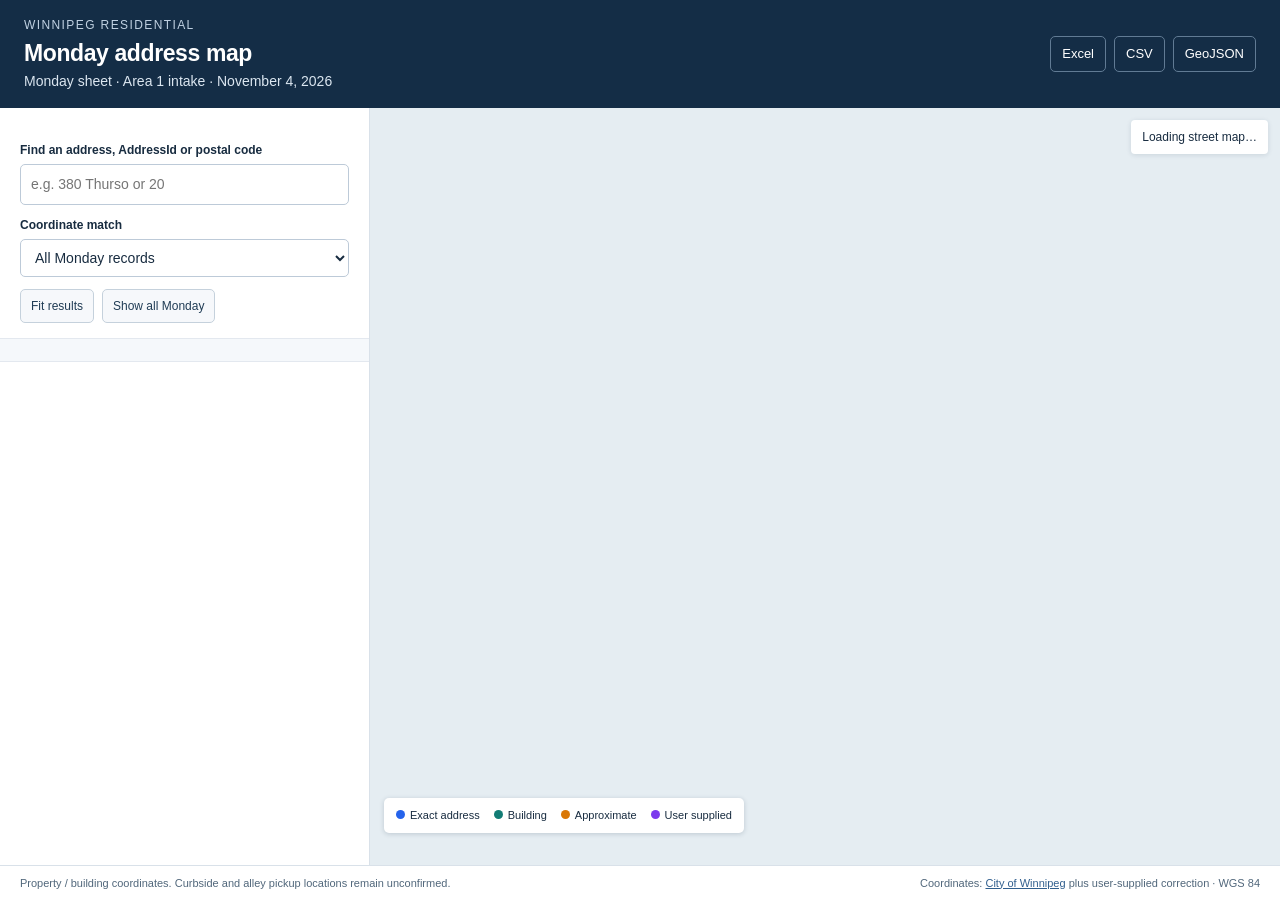
<file: scripts/monday_map_template.html>
<!doctype html>
<html lang="en">
<head>
<meta charset="utf-8">
<meta name="viewport" content="width=device-width,initial-scale=1">
<title>Winnipeg · Monday addresses</title>
<style>__LEAFLET_CSS__</style>
<style>__MAPLIBRE_CSS__</style>
<style>
*{box-sizing:border-box}html,body{margin:0;height:100%;font:14px/1.5 Arial,sans-serif;color:#182c40;background:#f7f9fc}
body{display:flex;flex-direction:column}header{background:#142d46;color:#fff;padding:16px 24px;display:flex;justify-content:space-between;align-items:center;gap:16px}
h1{margin:0;font-size:23px;font-weight:600;letter-spacing:-.4px}.eyebrow{color:#c0d1e2;font-size:12px;letter-spacing:1.4px;text-transform:uppercase;margin-bottom:2px}
header p{margin:0;color:#dbe6f0}.downloads{display:flex;gap:8px;flex-wrap:wrap}.downloads a{color:#fff;text-decoration:none;border:1px solid #617b94;border-radius:5px;padding:7px 11px;font-size:13px}
.downloads a:hover{background:#2a4967}main{flex:1;display:grid;grid-template-columns:370px 1fr;min-height:0}
aside{display:flex;flex-direction:column;background:#fff;border-right:1px solid #d9e1e9;min-height:0}.controls{padding:20px 20px 15px;border-bottom:1px solid #e3e8ef}
.totals{font-size:20px;font-weight:600;letter-spacing:-.3px}.subtle{font-size:12px;color:#51677b}.counts{margin:4px 0 13px}.counts span{white-space:nowrap}
label{display:block;font-size:12px;font-weight:600;margin:11px 0 5px}input,select,button{font:inherit}input,select{width:100%;padding:9px 10px;border:1px solid #bdcad8;border-radius:5px;background:#fff;color:#182c40}
input:focus,select:focus,button:focus{outline:2px solid #2563eb;outline-offset:2px}.actions{display:flex;gap:8px;margin-top:12px}button{cursor:pointer;border:1px solid #c5d1dc;border-radius:5px;background:#f6f8fb;color:#203c55;padding:7px 10px;font-size:12px}button:hover{background:#eaf0f6}
#result-count{padding:11px 20px;font-size:12px;color:#51677b;background:#f5f8fb;border-bottom:1px solid #e3e8ef}.results{flex:1;overflow:auto}.record{padding:11px 20px;border:0;border-bottom:1px solid #e9eef3;display:block;text-align:left;background:#fff;width:100%;border-radius:0;font-size:13px}.record:hover,.record.selected{background:#edf4ff}.record .address{font-weight:600;font-size:13px;display:block}.record .detail{font-size:11px;color:#536a7f;display:block;margin-top:2px}
.record .status{font-size:11px;display:block;margin-top:3px}.exact{color:#2563eb}.building{color:#127c75}.approximate{color:#a75a09}.missing{color:#b42318}.more{margin:12px 20px}.empty{padding:18px 20px;color:#51677b}
.supplied{color:#7c3aed}
.map-wrap{position:relative;min-height:280px}#map{height:100%;width:100%;background:#e5edf2}.legend{position:absolute;z-index:500;bottom:32px;left:14px;background:#fff;padding:9px 12px;border-radius:5px;box-shadow:0 1px 5px #142d4630;font-size:11px;display:flex;gap:14px;flex-wrap:wrap}.dot{display:inline-block;width:9px;height:9px;border-radius:50%;margin-right:5px}.basemap-message{position:absolute;z-index:500;right:12px;top:12px;background:#fff;padding:8px 11px;border-radius:4px;font-size:12px;box-shadow:0 1px 5px #142d4620;max-width:230px}
footer{padding:9px 20px;background:#fff;border-top:1px solid #d9e1e9;font-size:11px;color:#51677b;display:flex;justify-content:space-between;gap:10px;flex-wrap:wrap}footer a{color:#315f8e}
.popup-title{font-weight:600;font-size:14px;margin-bottom:6px}.popup-record{margin:8px 0;border-bottom:1px solid #e4eaf0;padding-bottom:8px}.popup-note{font-size:11px;color:#51677b}.leaflet-popup-content{max-height:330px;overflow:auto}.leaflet-container{font-family:Arial,sans-serif}.leaflet-control-attribution{font-size:10px}
@media(max-width:800px){header{padding:12px 16px}h1{font-size:19px}.downloads a{padding:5px 8px}main{grid-template-columns:300px 1fr}.controls{padding:14px}.record{padding:10px 14px}.totals{font-size:17px}.legend{max-width:230px;gap:4px 12px}}
@media(max-width:590px){body{height:auto;min-height:100vh}header{align-items:flex-start;flex-direction:column;gap:10px}header p{font-size:12px}main{display:flex;flex-direction:column}.map-wrap{height:58vh;order:-1;flex:none}aside{height:440px;border-right:0}.controls{padding:12px 16px}.counts{margin:1px 0 7px}.controls label{margin-top:6px}.legend{bottom:28px;left:8px}.basemap-message{right:8px;top:8px;font-size:11px}.actions{margin-top:9px}.downloads{gap:6px}footer{padding:9px 16px}}
</style>
</head>
<body>
<header><div><div class="eyebrow">Winnipeg residential</div><h1>Monday address map</h1><p>Monday sheet · Area 1 intake · November 4, 2026</p></div><nav class="downloads" aria-label="Download address data"><a href="Monday_addresses_lat_long.xlsx">Excel</a><a href="Monday_addresses_lat_long.csv" download>CSV</a><a href="Monday_addresses.geojson" download>GeoJSON</a></nav></header>
<main>
<aside aria-label="Monday address search"><div class="controls"><div class="totals" id="totals"></div><div class="subtle counts" id="counts"></div><label for="search">Find an address, AddressId or postal code</label><input id="search" type="search" placeholder="e.g. 380 Thurso or 20" autocomplete="off"><label for="status">Coordinate match</label><select id="status"><option value="">All Monday records</option><option value="Exact address">Exact address</option><option value="Building address">Building address</option><option value="Approximate site centre">Approximate site centre</option><option value="User supplied">User supplied</option><option value="Not found">Not found</option></select><div class="actions"><button id="fit">Fit results</button><button id="reset">Show all Monday</button></div></div><div id="result-count" aria-live="polite"></div><div class="results" id="results"></div></aside>
<section class="map-wrap" aria-label="Map of Monday address locations"><div id="map"></div><div class="basemap-message" id="basemap-message">Loading street map…</div><div class="legend"><span><i class="dot" style="background:#2563eb"></i>Exact address</span><span><i class="dot" style="background:#127c75"></i>Building</span><span><i class="dot" style="background:#d97706"></i>Approximate</span><span><i class="dot" style="background:#7c3aed"></i>User supplied</span></div></section>
</main>
<footer><span>Property / building coordinates. Curbside and alley pickup locations remain unconfirmed.</span><span>Coordinates: <a href="https://data.winnipeg.ca/City-Planning/Addresses/cam2-ii3u" target="_blank" rel="noopener">City of Winnipeg</a> plus user-supplied correction · WGS 84</span></footer>
<script>__LEAFLET_JS__</script>
<script>__MAPLIBRE_JS__</script>
<script>__MAPLIBRE_LEAFLET_JS__</script>
<script>__BASEMAP_POLICY_JS__</script>
<script id="monday-data" type="application/json">__MONDAY_DATA__</script>
<script>
'use strict';
const rows = JSON.parse(document.getElementById('monday-data').textContent);
const fmt = n => n.toLocaleString('en-CA');
const esc = value => String(value ?? '').replace(/[&<>"']/g,c=>({'&':'&amp;','<':'&lt;','>':'&gt;','"':'&quot;',"'":'&#39;'}[c]));
const statusClass = s => ({'Exact address':'exact','Building address':'building','Approximate site centre':'approximate','User supplied':'supplied','Not found':'missing'}[s]);
const colours = {'Exact address':'#2563eb','Building address':'#127c75','Approximate site centre':'#d97706','User supplied':'#7c3aed'};
const search = document.getElementById('search'), status = document.getElementById('status'), results = document.getElementById('results');
const lookup = rows.map(r => `${r[0]} ${r[1]} ${r[2]}`.toUpperCase());
const mapped = rows.filter(r=>r[4]!==null);
document.getElementById('totals').textContent = `${fmt(mapped.length)} of ${fmt(rows.length)} mapped`;
document.getElementById('counts').textContent = `${fmt(rows.filter(r=>r[6]==='Building address').length)} building points · ${rows.filter(r=>r[6]==='Approximate site centre').length} approximate · ${rows.filter(r=>r[6]==='User supplied').length} user-supplied · ${rows.length-mapped.length} missing`;
for(const option of status.options){if(option.value) option.textContent += ` (${fmt(rows.filter(r=>r[6]===option.value).length)})`;}
const map = L.map('map',{preferCanvas:true,zoomControl:true,maxZoom:19,zoomSnap:.25,zoomAnimation:false,fadeAnimation:false,maxBoundsViscosity:1});
const plottedBounds=L.latLngBounds(mapped.map(r=>[r[4],r[5]]));
const centreLatitude=plottedBounds.getCenter().lat;
const latitudePadding=50/111.32, longitudePadding=50/(111.32*Math.cos(centreLatitude*Math.PI/180));
const allowedBounds=L.latLngBounds([plottedBounds.getSouth()-latitudePadding,plottedBounds.getWest()-longitudePadding],[plottedBounds.getNorth()+latitudePadding,plottedBounds.getEast()+longitudePadding]);
map.setMaxBounds(allowedBounds);
map.setMinZoom(map.getBoundsZoom(allowedBounds));
map.fitBounds(plottedBounds,{padding:[30,30],maxZoom:17,animate:false});
const message=document.getElementById('basemap-message');
const basemapState={ready:false,paused:false,errors:[],instances:1,allowedBounds:allowedBounds.toBBoxString()};
const policy=new CwsBasemapRequestPolicy({onStop:reason=>{basemapState.paused=true;message.style.display='block';message.textContent='Street basemap paused. Address points and search remain available.';basemapState.errors.push(reason);}});
maplibregl.setMaxParallelImageRequests(4);
maplibregl.setWorkerCount(2);
maplibregl.addProtocol('cws-ofm',(parameters,controller)=>policy.request(parameters,controller));
const base=L.maplibreGL({style:'https://tiles.openfreemap.org/styles/liberty',padding:0,interactive:false,attributionControl:false,renderWorldCopies:false,refreshExpiredTiles:false,
  transformRequest:url=>({url:'cws-ofm://'+encodeURIComponent(url)})}).addTo(map);
const glMap=base.getMaplibreMap();
map.attributionControl.addAttribution('<a href="https://openfreemap.org/">OpenFreeMap</a> &copy; <a href="https://www.openmaptiles.org/">OpenMapTiles</a> · Data from <a href="https://www.openstreetmap.org/copyright">OpenStreetMap</a>');
glMap.on('idle',()=>{if(!policy.stopped&&glMap.isStyleLoaded()&&glMap.areTilesLoaded()){basemapState.ready=true;message.style.display='none';}});
glMap.on('error',event=>{const text=event.error&&event.error.message||'Basemap resource failed';if(!basemapState.errors.includes(text))basemapState.errors.push(text);policy.stop(text);});
map.on('movestart',()=>{basemapState.ready=false;});
// No idle-triggered fit, reload, animation, retry or recurring timer.
window.mondayBasemap={state:basemapState,policy,map:glMap};
const layer = L.layerGroup().addTo(map), renderer = L.canvas({padding:.4});
let filtered=rows, displayed=0, selected=null, highlight=null;
const groupKey = r=>`${r[4]},${r[5]}`;
const groups = new Map();for(const r of mapped){const key=groupKey(r);if(!groups.has(key))groups.set(key,[]);groups.get(key).push(r);}
function popup(group){
  let html=`<div class="popup-title">${group.length===1?'Monday address':`${group.length} Monday records at this point`}</div>`;
  for(const r of group){html+=`<div class="popup-record"><b>${esc(r[1])}</b><br>AddressId ${r[0]} · ${esc(r[2])}<br><span class="${statusClass(r[6])}">${esc(r[6])}</span><br>${r[4].toFixed(6)}, ${r[5].toFixed(6)}<br><span class="popup-note">${esc(r[3])}<br>${esc(r[8])}${r[6]!=='Exact address'&&r[7]?`<br>City: ${esc(r[7])}`:''}</span></div>`;}
  return html;
}
function choose(r){
 selected=r[0];renderList(true);
 if(highlight){map.removeLayer(highlight);highlight=null;}
 if(r[4]===null){document.getElementById('result-count').textContent=`AddressId ${r[0]} has no confirmed coordinate. It remains in the data.`;return;}
 map.setView([r[4],r[5]],18,{animate:false});
 highlight=L.circleMarker([r[4],r[5]],{radius:9,color:'#142d46',weight:2,fillColor:colours[r[6]],fillOpacity:1}).addTo(map).bindPopup(popup(groups.get(groupKey(r))),{maxWidth:330}).openPopup();
}
function appendRows(){
 const slice=filtered.slice(displayed,displayed+80);displayed+=slice.length;
 for(const r of slice){const button=document.createElement('button');button.className='record'+(r[0]===selected?' selected':'');button.dataset.addressId=r[0];button.innerHTML=`<span class="address">${esc(r[1])}</span><span class="detail">ID ${r[0]} · ${esc(r[2])}</span><span class="status ${statusClass(r[6])}">${esc(r[6])}${r[4]!==null?` · ${r[4].toFixed(6)}, ${r[5].toFixed(6)}`:''}</span>`;button.onclick=()=>choose(r);results.appendChild(button);}
 if(displayed<filtered.length){const more=document.createElement('button');more.className='more';more.textContent=`Show next ${Math.min(80,filtered.length-displayed)} records`;more.onclick=()=>{more.remove();appendRows();};results.appendChild(more);}
}
function renderList(keepScroll=false){const y=results.scrollTop,limit=keepScroll?displayed:80;results.replaceChildren();displayed=0;appendRows();while(displayed<Math.min(limit,filtered.length)){const more=results.querySelector('.more');if(more)more.remove();appendRows();}if(!filtered.length)results.innerHTML='<div class="empty">No matching Monday addresses.</div>';results.scrollTop=keepScroll?y:0;}
function draw(){
 layer.clearLayers();if(highlight){map.removeLayer(highlight);highlight=null;}
 const visible=new Map();for(const r of filtered){if(r[4]!==null&&!visible.has(groupKey(r)))visible.set(groupKey(r),r);}
 for(const [key,r] of visible){const group=groups.get(key);const pin=L.circleMarker([r[4],r[5]],{renderer,radius:r[6]==='Exact address'?3:4,stroke:false,fillColor:colours[r[6]],fillOpacity:.85});pin.on('click',()=>pin.bindPopup(popup(group),{maxWidth:330}).openPopup());layer.addLayer(pin);}
 document.getElementById('result-count').textContent=`${fmt(filtered.length)} records · ${fmt(filtered.filter(r=>r[4]!==null).length)} with coordinates`;
 window.mondayMapState={total:rows.length,mapped:mapped.length,filtered:filtered.length,visibleCoordinates:visible.size,status:status.value};
}
function fit(){const pts=filtered.filter(r=>r[4]!==null).map(r=>[r[4],r[5]]);if(pts.length)map.fitBounds(L.latLngBounds(pts),{padding:[30,30],maxZoom:17,animate:false});}
function update(){const tokens=search.value.trim().toUpperCase().split(/\s+/).filter(Boolean);filtered=rows.filter((r,i)=>(!status.value||r[6]===status.value)&&tokens.every(t=>lookup[i].includes(t)));selected=null;renderList();draw();if(tokens.length||status.value)fit();}
let timer;search.addEventListener('input',()=>{clearTimeout(timer);timer=setTimeout(update,180);});status.addEventListener('change',update);document.getElementById('fit').onclick=fit;document.getElementById('reset').onclick=()=>{search.value='';status.value='';update();fit();};
renderList();draw();fit();window.mondayMap=map;
</script>
</body></html>
</file>
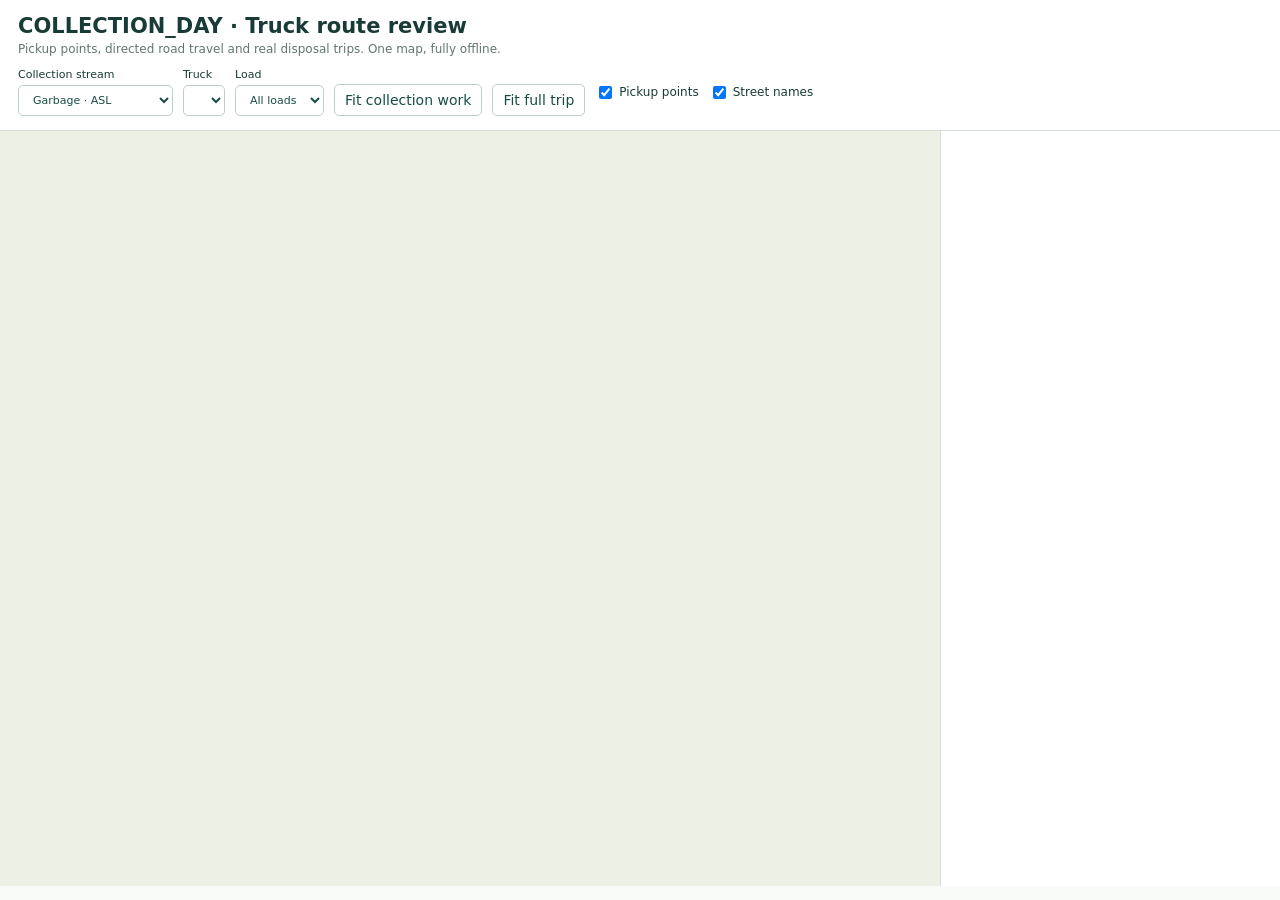
<file: web/truck-review.html>
<!doctype html><html lang="en"><meta charset="utf-8"><meta name="viewport" content="width=device-width,initial-scale=1">
<meta http-equiv="Content-Security-Policy" content="default-src 'none'; script-src 'unsafe-inline'; style-src 'unsafe-inline'; img-src data:; connect-src 'none'; base-uri 'none'">
<title>COLLECTION_DAY truck routes · Review map</title><style>/* LEAFLET_CSS */</style>
<style>
*{box-sizing:border-box}body{margin:0;background:#f8faf7;color:#193b37;font:14px system-ui,Arial,sans-serif}header{padding:14px 18px;border-bottom:1px solid #d5dfd8;background:white}h1{font-size:21px;margin:0 0 4px}header p{margin:0;color:#62766e;font-size:12px}.controls{display:flex;flex-wrap:wrap;gap:10px;align-items:end;margin-top:12px}label{font-size:11px;display:flex;flex-direction:column;gap:4px}select,input,button{font:inherit}select,button{padding:7px 10px;background:white;border:1px solid #becfc5;border-radius:5px;color:#174d45;cursor:pointer}.toggle{flex-direction:row;align-items:center;align-self:center;font-size:12px}.metrics{margin-left:auto;font-size:12px;line-height:1.6;color:#426158}.layout{display:grid;grid-template-columns:minmax(0,1fr) 340px;height:calc(100dvh - 145px);min-height:460px}#map{height:100%;background:#ecf0e5}aside{overflow:auto;padding:16px;border-left:1px solid #d5dfd8;background:white}h2{font-size:19px;margin:0 0 10px}h3{font-size:13px;margin:18px 0 6px}.grid{display:grid;grid-template-columns:1fr 1fr;gap:12px}.grid small{display:block;color:#678075;font-size:10px}.grid b{font-size:17px}table{border-collapse:collapse;width:100%;font-size:11px}td,th{border-bottom:1px solid #d5dfd8;text-align:left;padding:8px 3px}.note{padding:9px;background:#f7f2e2;color:#805c28;border-radius:4px;font-size:11px;line-height:1.6}.good{background:#e5f2e8;color:#216849}#search{width:100%;padding:8px;border:1px solid #becfc5;border-radius:4px;margin:8px 0}.stop{display:block;width:100%;border:0;border-bottom:1px solid #e6ece7;text-align:left;padding:8px 0;font-size:11px}.stop small{display:block;color:#6c8177}.street-label{background:transparent;border:0;color:#5f6d65;font-size:9px;white-space:nowrap;text-shadow:0 0 3px white,0 0 3px white;pointer-events:none}.direction{background:transparent;border:0;font-size:20px;line-height:18px;font-weight:700;text-shadow:0 0 2px white;pointer-events:none}.site{border-radius:50%;background:white;border:2px solid #285f54;text-align:center;font-weight:bold;line-height:22px;font-size:10px}.badge{background:#fffffff2;padding:7px 10px;color:#547266;border:1px solid #d5dfd8;border-radius:4px;font:10px system-ui}.leaflet-popup-content{font:12px/1.6 system-ui}#fleet-status{margin-top:7px}.legend{font-size:10px;line-height:1.6;color:#62766e;margin-top:12px}@media(max-width:800px){.layout{grid-template-columns:1fr;height:auto}#map{height:65dvh}aside{max-height:45dvh}.metrics{margin-left:0}}
</style>
<header><h1>COLLECTION_DAY · Truck route review</h1><p>Pickup points, directed road travel and real disposal trips. One map, fully offline.</p>
<div class="controls"><label>Collection stream<select id="stream"><option value="garbage">Garbage · ASL</option><option value="recycling">Recycling · rear load</option></select></label>
<label>Truck<select id="truck"></select></label><label>Load<select id="load"><option value="all">All loads</option></select></label>
<button id="fit-service">Fit collection work</button><button id="fit-trip">Fit full trip</button>
<label class="toggle"><input id="show-points" type="checkbox" checked>Pickup points</label><label class="toggle"><input id="show-labels" type="checkbox" checked>Street names</label>
<div id="metrics" class="metrics"></div></div></header><div class="layout"><div id="map" aria-label="COLLECTION_DAY truck route map"></div><aside id="detail"></aside></div>
<script>/* LEAFLET_JS */</script><script id="data" type="application/json">"ROUTING_DATA"</script>
<script>
'use strict';
const D=JSON.parse(document.querySelector('#data').textContent),$=id=>document.getElementById(id),escape=s=>String(s??'').replace(/[&<>"']/g,c=>({'&':'&amp;','<':'&lt;','>':'&gt;','"':'&quot;',"'":'&#39;'}[c])),num=n=>Number(n).toLocaleString('en-CA'),duration=s=>`${Math.floor(Math.round(s/60)/60)}h ${Math.round(s/60)%60}m`;
$('stream').innerHTML=Object.keys(D.streams).map(s=>`<option value="${escape(s)}">${s==='garbage'?'Garbage · ASL':'Recycling · rear load'}</option>`).join('');
const colours=['#126e62','#4666a8','#aa7122','#8852a0','#b64d56','#337d97','#5d782e','#a06234'];
const map=L.map('map',{preferCanvas:true,zoomAnimation:false,fadeAnimation:false,maxZoom:19,minZoom:9});
map.attributionControl.setPrefix('');map.attributionControl.addAttribution('City of Winnipeg · OGL Winnipeg | Physical road reference: © OpenStreetMap contributors, local cache');
for(const [name,z] of [['context',210],['work',390],['route',402],['points',410],['labels',420]]){map.createPane(name);map.getPane(name).style.zIndex=z;}
map.getPane('labels').style.pointerEvents='none';
const contextRenderer=L.canvas({pane:'context'}),routeRenderer=L.canvas({pane:'route'}),pointRenderer=L.canvas({pane:'points'});
L.geoJSON(D.context,{pane:'context',renderer:contextRenderer,interactive:false,style:f=>{const k=f.properties.kind;return k==='park'?{color:'#cad6be',weight:.5,fillColor:'#dbe7d0',fillOpacity:.8}:k==='water_area'?{color:'#b7d8dd',fillColor:'#bedee1',weight:.5,fillOpacity:.9}:k==='waterway'?{color:'#bad4da',weight:3}:k==='railway'?{color:'#858e83',weight:1.4,dashArray:'4 4'}:k==='landuse'?{color:'#d4d4ca',weight:.6,fillColor:'#e4e2d7',fillOpacity:.5}:{color:'#fff',weight:1.6,opacity:.95};}}).addTo(map);
const badge=L.control({position:'topleft'});badge.onAdd=()=>{const e=L.DomUtil.create('div','badge');e.textContent='Offline map · zero external requests';return e;};badge.addTo(map);
let work=null,road=null,points=null,arrows=null,sites=null,labels=L.layerGroup().addTo(map),current=null,labelTimer;
const roads=D.context.features.filter(f=>f.properties.kind==='road'&&f.properties.name&&f.geometry.type==='LineString');
function roadLabels(){labels.clearLayers();if(!$('show-labels').checked||map.getZoom()<14)return;const occupied=new Set(),names=new Set(),bounds=map.getBounds();for(const r of roads){const c=r.geometry.coordinates[Math.floor(r.geometry.coordinates.length/2)],p=L.latLng(c[1],c[0]);if(!bounds.contains(p))continue;const xy=map.latLngToContainerPoint(p),key=Math.floor(xy.x/130)+':'+Math.floor(xy.y/38);if(occupied.has(key)||names.has(r.properties.name))continue;occupied.add(key);names.add(r.properties.name);L.marker(p,{pane:'labels',interactive:false,icon:L.divIcon({className:'street-label',html:escape(r.properties.name),iconSize:[130,15]})}).addTo(labels);if(names.size>=60)break;}}
map.on('moveend',()=>{clearTimeout(labelTimer);labelTimer=setTimeout(roadLabels,100);});
function clear(){for(const layer of [work,road,points,arrows,sites])if(layer)map.removeLayer(layer);work=road=points=arrows=sites=null;}
function selectStream(){const all=D.routes.filter(r=>r.stream===$('stream').value);$('truck').innerHTML='<option value="all">All trucks · territory overview</option>'+all.map(r=>`<option value="${r.id}">${r.id} · ${num(r.pickups)} pickups · ${r.return}</option>`).join('');const s=D.streams[$('stream').value];$('metrics').innerHTML=`<b>${s.trucks} trucks · ${num(Math.round(s.pickups/s.trucks))} pickups/truck</b><br>${s.paid_hours.toFixed(1)} paid worker hours · ${num(s.pickups)} pickups`;selectTruck();}
function selectTruck(){current=D.routes.find(r=>r.id===$('truck').value)||null;$('load').innerHTML='<option value="all">All loads</option>'+(current?current.loads.map(l=>`<option value="${l.load}">Load ${l.load} · ${num(l.pickups)} pickups</option>`).join(''):'');$('load').disabled=!current;render();fitService();}
function selectedStops(){return current?current.stops.filter(s=>$('load').value==='all'||s.Load===Number($('load').value)):[];}
function accessInfo(s){const offset=Number.isFinite(s.PickupOffsetM)?s.PickupOffsetM:map.distance([s.Latitude,s.Longitude],[s.PickupLatitude,s.PickupLongitude]);const unresolved=offset>80||/oneway_opposite|road_direction|street_name_unmatched|construction_tagged|ambiguous_property/.test(s.AccessIssues||'');return `${unresolved?'Pickup access unresolved':'Inferred right-curb service'} - ${Math.round(offset)} m from property${s.PickupRoad?' - '+s.PickupRoad:''}`;}
function showStop(s){map.setView([s.Latitude,s.Longitude],Math.max(map.getZoom(),17),{animate:false});L.popup().setLatLng([s.Latitude,s.Longitude]).setContent(`<b>${escape(s.Address)}</b><br>AddressId ${escape(s.AddressId)}<br>${current.id} · Load ${s.Load} · Pickup ${s.Sequence}<br>${escape(s.WorkArea)} · Planning ${escape(s.Section)}<br>Travel bearing ${s.TravelBearing}° · estimated ${escape(s.EstimatedServiceTime)}<br>${s.Latitude.toFixed(6)}, ${s.Longitude.toFixed(6)}<br>${escape(accessInfo(s))}${s.AccessIssues?'<br>'+escape(s.AccessIssues):''}`).openOn(map);}
function pointPopup(s){L.popup().setLatLng([s.Latitude,s.Longitude]).setContent(`<b>${escape(s.Address)}</b><br>ID ${escape(s.AddressId)} · ${current.id}<br>Load ${s.Load} · pickup ${s.Sequence}<br>${escape(s.WorkArea)} · ${escape(s.EstimatedServiceTime)}<br>Travel bearing ${s.TravelBearing}°<br>${escape(accessInfo(s))}${s.AccessIssues?'<br>'+escape(s.AccessIssues):''}`).openOn(map);}
function render(){clear();map.closePopup();const all=D.routes.filter(r=>r.stream===$('stream').value),owner=new Map(all.flatMap((r,i)=>r.sections.map(s=>[s,{route:r,colour:colours[i%colours.length]}]))),colour=current?colours[all.indexOf(current)%colours.length]:'#126e62';
work=L.geoJSON(D.areas,{pane:'work',bubblingMouseEvents:false,style:f=>{const o=owner.get(f.id);return {color:o?.colour||'#71837a',weight:current&&o?.route.id===current.id?2.5:1,fillColor:o?.colour||'#71837a',fillOpacity:current?(o?.route.id===current.id ? .18 : .025):.2};},onEachFeature:(f,l)=>l.on('click',e=>{L.DomEvent.stopPropagation(e);const o=owner.get(f.id);if(o){$('truck').value=o.route.id;selectTruck();L.popup().setLatLng(e.latlng).setContent(`<b>${escape(f.id)} · ${num(f.properties.addresses)} pickups</b><br>${escape(f.properties.name)}<br>${o.route.id}`).openOn(map);}})}).addTo(map);
if(!current){const early=all.filter(r=>r.early_seconds>0).length,late=all.filter(r=>r.late_seconds>0).length,low=all.flatMap(r=>r.loads).filter(l=>l.minimum_fill_met===false).length;$('detail').innerHTML=`<h2>${all.length} ${escape($('stream').value)} trucks</h2><p>Select a coloured territory or a truck above.</p><p>Preferred return ${escape(D.settings.preferred_return||D.settings.earliest_return)} to ${escape(D.settings.latest_return)}. ${D.streams[$('stream').value].comparison_trucks?`Comparison only: ${D.streams[$('stream').value].comparison_trucks} trucks.`:''}</p><p class="note ${!early&&!late&&!low?'good':''}">${early} before ${escape(D.settings.earliest_return)} · ${late} after ${escape(D.settings.latest_return)}. ${low} dump visits below the fill target. Exceptions remain unresolved; no waiting or extra trips were added to fill time.</p><table><thead><tr><th>Truck</th><th>Pickups</th><th>Return</th></tr></thead><tbody>${all.map(r=>`<tr><td><button class="truck-row" data-id="${r.id}">${r.id}</button></td><td>${num(r.pickups)}</td><td>${r.return}</td></tr>`).join('')}</tbody></table><p class="legend">Solid lines: collection travel. Dashed lines: yard/disposal travel. Points retain original property coordinates; inferred road-side positions are separate. All locations use the current curbside scenario.</p>`;for(const b of document.querySelectorAll('.truck-row'))b.onclick=()=>{$('truck').value=b.dataset.id;selectTruck();};return;}
const geometry={type:'FeatureCollection',features:current.geometry.features.filter(f=>$('load').value==='all'||f.properties.load===Number($('load').value))};
road=L.geoJSON(geometry,{pane:'route',renderer:routeRenderer,bubblingMouseEvents:false,style:f=>({color:colour,weight:f.properties.kind==='collection_drive'?3:2,opacity:.9,dashArray:f.properties.kind==='collection_drive'?null:'6 5'}),onEachFeature:(f,l)=>l.bindPopup(`${current.id} · Load ${f.properties.load}<br>${escape(f.properties.kind.replaceAll('_',' '))}`)}).addTo(map);
arrows=L.layerGroup().addTo(map);const lines=geometry.features.filter(f=>f.properties.kind==='collection_drive'),step=Math.max(1,Math.ceil(lines.length/65));for(let i=0;i<lines.length;i+=step){const c=lines[i].geometry.coordinates;let best=-1,n=0,dx=0,dy=0;for(let j=0;j<c.length-1;j++){const x=(c[j+1][0]-c[j][0])*Math.cos(c[j][1]*Math.PI/180),y=-(c[j+1][1]-c[j][1]);if(x*x+y*y>best){best=x*x+y*y;n=j;dx=x;dy=y;}}if(best<1e-16)continue;L.marker([c[n][1],c[n][0]],{interactive:false,icon:L.divIcon({className:'direction',html:`<span style="display:block;color:${colour};transform:rotate(${Math.atan2(dy,dx)*180/Math.PI}deg)">➜</span>`,iconSize:[18,18]})}).addTo(arrows);}
points=L.layerGroup().addTo(map);if($('show-points').checked)for(const s of selectedStops())L.circleMarker([s.Latitude,s.Longitude],{pane:'points',renderer:pointRenderer,radius:3,stroke:false,fillColor:colour,fillOpacity:.85,bubblingMouseEvents:false}).on('click',e=>{L.DomEvent.stopPropagation(e);pointPopup(s);}).addTo(points);
sites=L.layerGroup().addTo(map);for(const key of ['yard',$('stream').value]){const s=(current.facility_sites||D.sites)[key];L.marker([s.coordinate[1],s.coordinate[0]],{icon:L.divIcon({className:'site',html:key==='yard'?'Y':'RF',iconSize:[26,26]})}).bindPopup(`<b>${escape(s.name)}</b><br>${escape(s.address)}`).addTo(sites);}
$('detail').innerHTML=`<h2>${current.id} · ${escape(current.equipment)}</h2><div class="grid"><div><small>Pickups</small><b>${num(current.pickups)}</b></div><div><small>Yard return</small><b>${current.return}</b></div><div><small>Paid time</small><b>${duration(current.paid_seconds)}</b></div><div><small>Distance</small><b>${current.km.toFixed(1)} km</b></div></div><p class="note ${!current.early_seconds&&!current.late_seconds?'good':''}">${current.early_seconds?`${Math.ceil(current.early_seconds/60)} minutes before the required return window.`:current.late_seconds?`${Math.ceil(current.late_seconds/60)} minutes past the deadline.`:'Within the required return window.'} Actual pickup, driving, unloading and breaks only.</p><h3>Work areas</h3><p style="font-size:11px">${escape(current.sections.join(' → '))}</p><h3>Loads and disposal</h3><table><tr><th>Load</th><th>Pickups / max</th><th>Fill</th><th>Unloaded</th></tr>${current.loads.map(l=>`<tr><td>${l.load}</td><td>${num(l.pickups)} / ${num(l.capacity)}</td><td>${l.fill_percent??Math.round(100*l.pickups/l.capacity)}%${l.minimum_fill_met===false?" - below target":""}</td><td>${l.unloaded}</td></tr>`).join('')}</table><details><summary style="margin-top:14px;cursor:pointer">Time breakdown</summary><p class="legend">Stationary pickup ${duration(current.pickup_seconds)}<br>Collection driving ${duration(current.collection_drive_seconds)}<br>Other driving ${duration(current.deadhead_seconds)}<br>Observed-pace allowance ${duration(current.collection_allowance_seconds)}<br>Unloading ${duration(current.unload_seconds)}<br>Breaks ${duration(current.break_seconds)}<br>Pretrip ${D.settings.pretrip_minutes} minutes<br>Overtime ${duration(current.overtime_seconds)}</p></details><h3>Find a pickup</h3><input id="search" placeholder="Address, source ID or pickup number"><div id="stops"></div><p class="legend">Planning estimate: curb access is inferred. One-way, truck restrictions and garbage mass remain explicit limitations. Route sequence is continuous across load breaks.</p>`;
$('search').oninput=stopList;stopList();}
function stopList(){const term=$('search').value.trim().toLowerCase(),found=selectedStops().filter(s=>!term||`${s.Address} ${s.AddressId} ${s.Sequence}`.toLowerCase().includes(term));$('stops').innerHTML=found.slice(0,70).map(s=>`<button class="stop" data-sequence="${s.Sequence}">${s.Sequence}. ${escape(s.Address)}<small>Load ${s.Load} · ${escape(s.WorkArea)} · ID ${escape(s.AddressId)}</small></button>`).join('')+(found.length>70?`<p class="legend">${num(found.length)} matches. Refine the search to see more.</p>`:'');for(const b of document.querySelectorAll('.stop'))b.onclick=()=>showStop(current.stops.find(s=>s.Sequence===Number(b.dataset.sequence)));}
function fitService(){const data=current?selectedStops():D.routes.filter(r=>r.stream===$('stream').value).flatMap(r=>r.stops);if(data.length)map.fitBounds(L.latLngBounds(data.map(s=>[s.Latitude,s.Longitude])),{padding:[35,35],maxZoom:17,animate:false});}

function inside(lon,lat,ring){let yes=false;for(let i=0,j=ring.length-1;i<ring.length;j=i++){const [x,y]=ring[i],[a,b]=ring[j];if((y>lat)!==(b>lat)&&lon<(a-x)*(lat-y)/(b-y)+x)yes=!yes;}return yes;}
map.on('click',e=>{const f=D.areas.features.find(f=>(f.geometry.type==='Polygon'?[f.geometry.coordinates]:f.geometry.coordinates).some(p=>inside(e.latlng.lng,e.latlng.lat,p[0])&&!p.slice(1).some(r=>inside(e.latlng.lng,e.latlng.lat,r))));if(!f)return;const r=D.routes.find(r=>r.stream===$('stream').value&&r.sections.includes(f.id));if(r){$('truck').value=r.id;selectTruck();L.popup().setLatLng(e.latlng).setContent(`<b>${escape(f.id)}</b><br>${num(f.properties.addresses)} pickups<br>${escape(f.properties.name)}<br>${r.id}`).openOn(map);}});
$('stream').onchange=selectStream;$('truck').onchange=selectTruck;$('load').onchange=()=>{render();fitService();};$('show-points').onchange=render;$('show-labels').onchange=roadLabels;$('fit-service').onclick=fitService;$('fit-trip').onclick=()=>{if(road?.getBounds().isValid())map.fitBounds(road.getBounds(),{padding:[35,35],animate:false});};selectStream();
</script></html>
</file>
